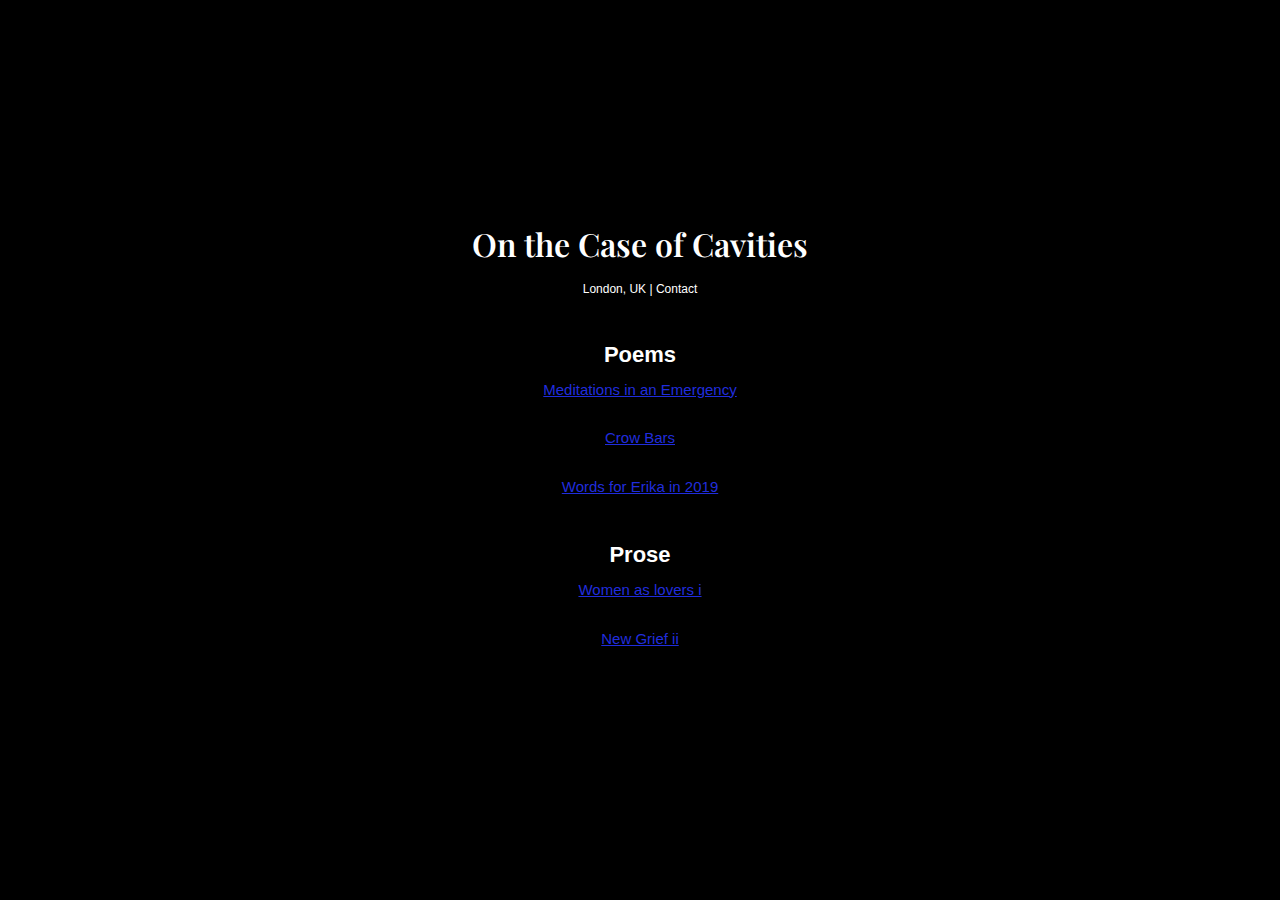
<file: index.html>
<!DOCTYPE html>
<html>
<head>
    <meta charset="UTF-8">
    <meta name="viewport" content="width=device-width, initial-scale=1.0">
    <title>On the Case of Cavities</title>
    <link rel="stylesheet" href="style.css">
</head>

    <body>
        <div class="container">
            <h1>On the Case of Cavities</h1>
            <p>London, UK | Contact</p>
    
            <h2>Poems</h2>
            <ul>
                <li><a href="https://suzilu.substack.com/p/meditations-in-an-emergency">Meditations in an Emergency</a></li>
                <li><a href="https://suzilu.substack.com/p/crow-bars">Crow Bars</a></li>
                <li><a href="https://suzilu.substack.com/p/words-for-erika-in-2019">Words for Erika in 2019</a></li>
            </ul>
    
            <h2>Prose</h2>
            <ul>
                <li><a href="https://suzilu.substack.com/p/women-as-lovers-i">Women as lovers i</a></li>
                <li><a href="https://suzilu.substack.com/p/new-grief-ii">New Grief ii</a></li>
            </ul>
        </div>
    </body>
    

</html>
</file>
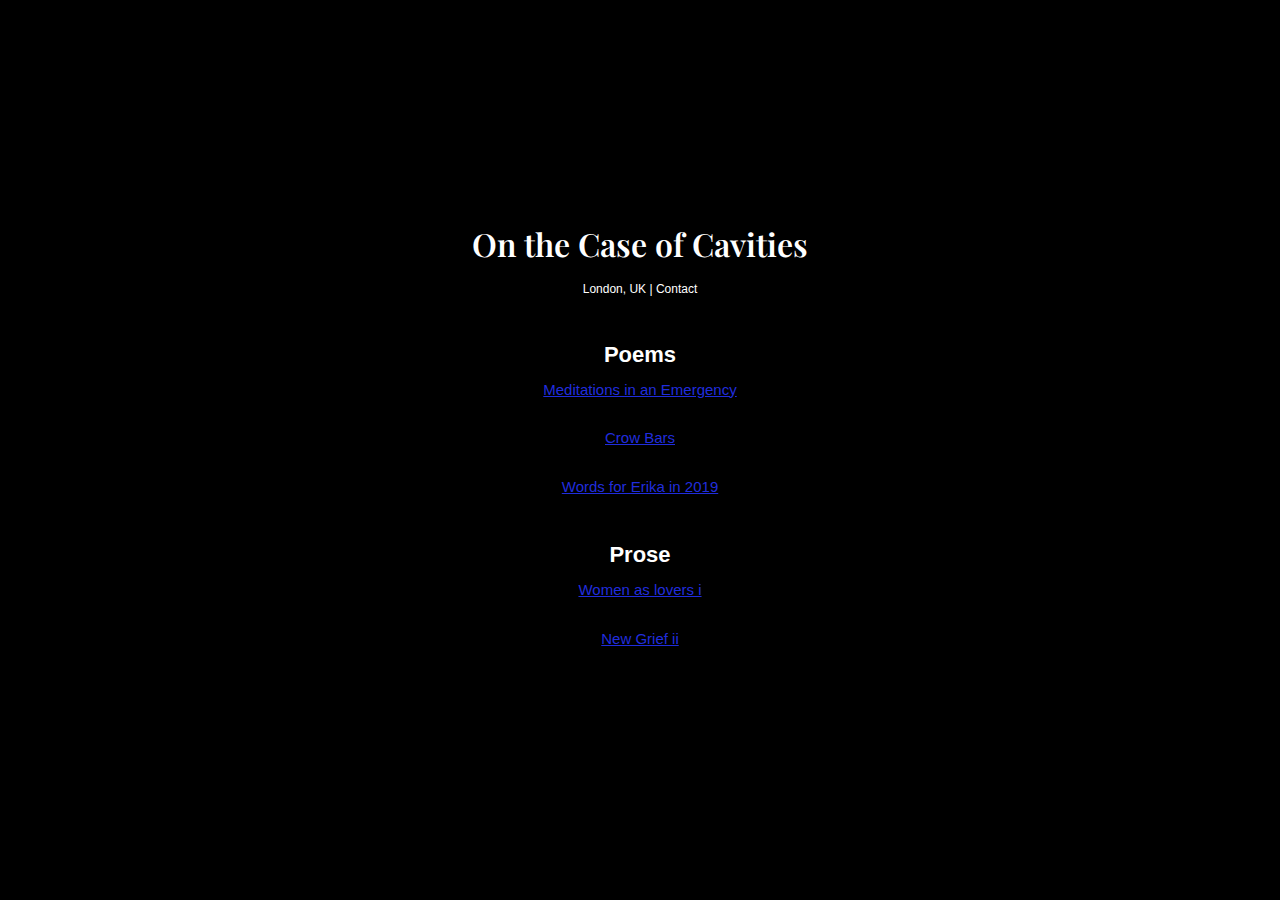
<file: webpage.html>
<!DOCTYPE html>
<html>
<head>
    <meta charset="UTF-8">
    <meta name="viewport" content="width=device-width, initial-scale=1.0">
    <title>On the Case of Cavities</title>
    <link rel="stylesheet" href="style.css">
</head>

    <body>
        <div class="container">
            <h1>On the Case of Cavities</h1>
            <p>London, UK | Contact</p>
    
            <h2>Poems</h2>
            <ul>
                <li><a href="https://suzilu.substack.com/p/meditations-in-an-emergency">Meditations in an Emergency</a></li>
                <li><a href="https://suzilu.substack.com/p/crow-bars">Crow Bars</a></li>
                <li><a href="https://suzilu.substack.com/p/words-for-erika-in-2019">Words for Erika in 2019</a></li>
            </ul>
    
            <h2>Prose</h2>
            <ul>
                <li><a href="https://suzilu.substack.com/p/women-as-lovers-i">Women as lovers i</a></li>
                <li><a href="https://suzilu.substack.com/p/new-grief-ii">New Grief ii</a></li>
            </ul>
        </div>
    </body>
    

</html>
</file>
<file: style.css>
@import url('https://fonts.googleapis.com/css2?family=Playfair+Display:wght@600&display=swap');


body {
    background-color: rgb(0, 0, 0);
    color: rgb(255, 255, 255);
    font-family: Arial, Helvetica, sans-serif;
    font-size: 15px;
    line-height: 1.5;
    margin: 0;
    padding: 0;

    display: flex;
    justify-content: center;
    align-items: center;
    min-height: 100vh;
}


.container {
    max-width: 600px;
    width: 100%;
    padding: 40px 20px;
    text-align: center;
}


h1 {
    font-family: 'Playfair Display', serif;
    font-size: 32px;
    font-weight: 600;
    margin: 0 0 12px 0;
}

h2 {
    font-size: 22px;
    font-weight: bold;
    margin-top: 40px;
    margin-bottom: 8px;
}

p {
    font-size: 12px;
    font-weight: 400;
    margin: 0 0 20px 0;
}

ul {
    list-style: none;
    padding-left: 0;
    margin: 7px 0 30px;
}

li {
    margin-bottom: 26px;
}


a {
    font-size: 15px;
    color: #202ddd;
    text-decoration: underline;
}
</file>
